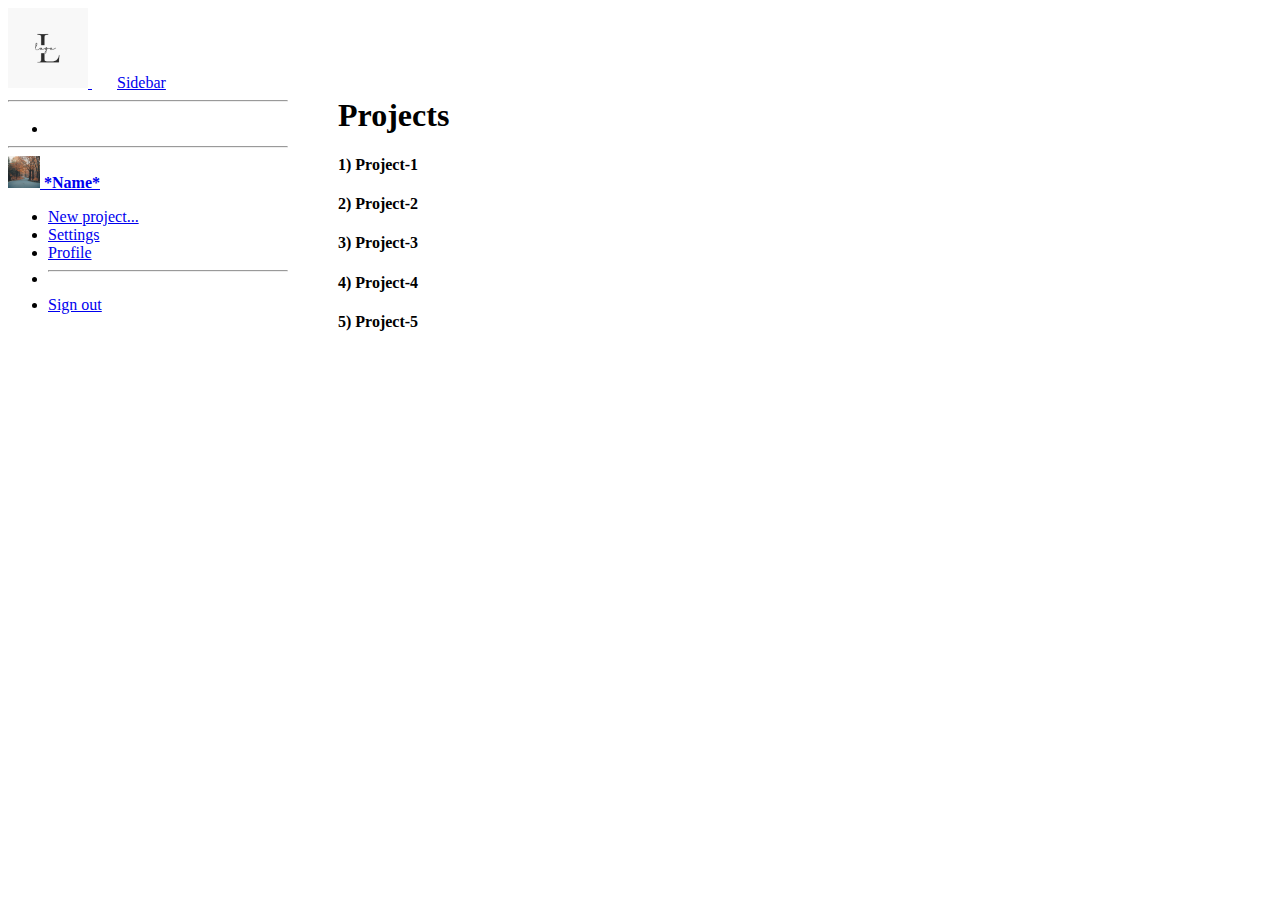
<file: index.html>
<!DOCTYPE html>
<html lang="en" dir="ltr">

<head>
  <!-- Bootstrap -->
  <link href="https://cdn.jsdelivr.net/npm/bootstrap@5.1.3/dist/css/bootstrap.min.css" rel="stylesheet" integrity="sha384-1BmE4kWBq78iYhFldvKuhfTAU6auU8tT94WrHftjDbrCEXSU1oBoqyl2QvZ6jIW3" crossorigin="anonymous">
  <script src="https://cdn.jsdelivr.net/npm/bootstrap@5.1.3/dist/js/bootstrap.bundle.min.js" integrity="sha384-ka7Sk0Gln4gmtz2MlQnikT1wXgYsOg+OMhuP+IlRH9sENBO0LRn5q+8nbTov4+1p" crossorigin="anonymous"></script>
  <!-- CSS -->
  <link rel="stylesheet" href="css/sidebar.css">
  <meta charset="utf-8">
  <title>website</title>
</head>

<body>
  <main>
    <div class="d-flex flex-column flex-shrink-0 p-3 text-white bg-dark" style="width: 280px;">
      <a href="#" class="d-flex align-items-center mb-3 mb-md-0 me-md-auto text-white text-decoration-none">
        <img src="images/logo.png" alt="logo" class="clogo">
        <span class="fs-4 sb">Sidebar</span>
      </a>
      <hr>
      <ul class="nav nav-pills flex-column">
        <li class="nav-item">
          <a href="#" class="nav-link active" aria-current="page" id="sb-projects">
            <svg class="bi me-2" width="16" height="16">
              <use xlink:href="#projects" />
            </svg>
            Projects
          </a>
        </li>
      </ul>
      <hr>
      <div class="dropdown">
        <a href="#" class="d-flex align-items-center text-white text-decoration-none dropdown-toggle" id="dropdownUser1" data-bs-toggle="dropdown" aria-expanded="false">
          <img src="images/profile.png" alt="" width="32" height="32" class="rounded-circle me-2">
          <strong>*Name*</strong>
        </a>
        <ul class="dropdown-menu dropdown-menu-dark text-small shadow" aria-labelledby="dropdownUser1">
          <li><a class="dropdown-item" href="#">New project...</a></li>
          <li><a class="dropdown-item" href="#">Settings</a></li>
          <li><a class="dropdown-item" href="#">Profile</a></li>
          <li>
            <hr class="dropdown-divider">
          </li>
          <li><a class="dropdown-item" href="#">Sign out</a></li>
        </ul>
      </div>
    </div>

    <div class="container-fluid">
      <div class="row">
        <header class="d-flex flex-wrap py-3 mb-4border-bottom bg-dark">
          <span class="fs-4 greet">Hello, *person*</span>
          </a>

          <!-- <ul class="nav nav-pills">
          <li class="nav-item"><a href="#" class="nav-link active" aria-current="page">Home</a></li>
          <li class="nav-item"><a href="#" class="nav-link">Features</a></li>
          <li class="nav-item"><a href="#" class="nav-link">Pricing</a></li>
          <li class="nav-item"><a href="#" class="nav-link">FAQs</a></li>
          <li class="nav-item"><a href="#" class="nav-link">About</a></li>
          </ul> -->
        </header>
        <div class="content">
          <h1>Projects</h1>
          <h4>1) Project-1</h4>
          <h4>2) Project-2</h4>
          <h4>3) Project-3</h4>
          <h4>4) Project-4</h4>
          <h4>5) Project-5</h4>
        </div>
      </div>
    </div>

  </main>


</body>

</html>
</file>
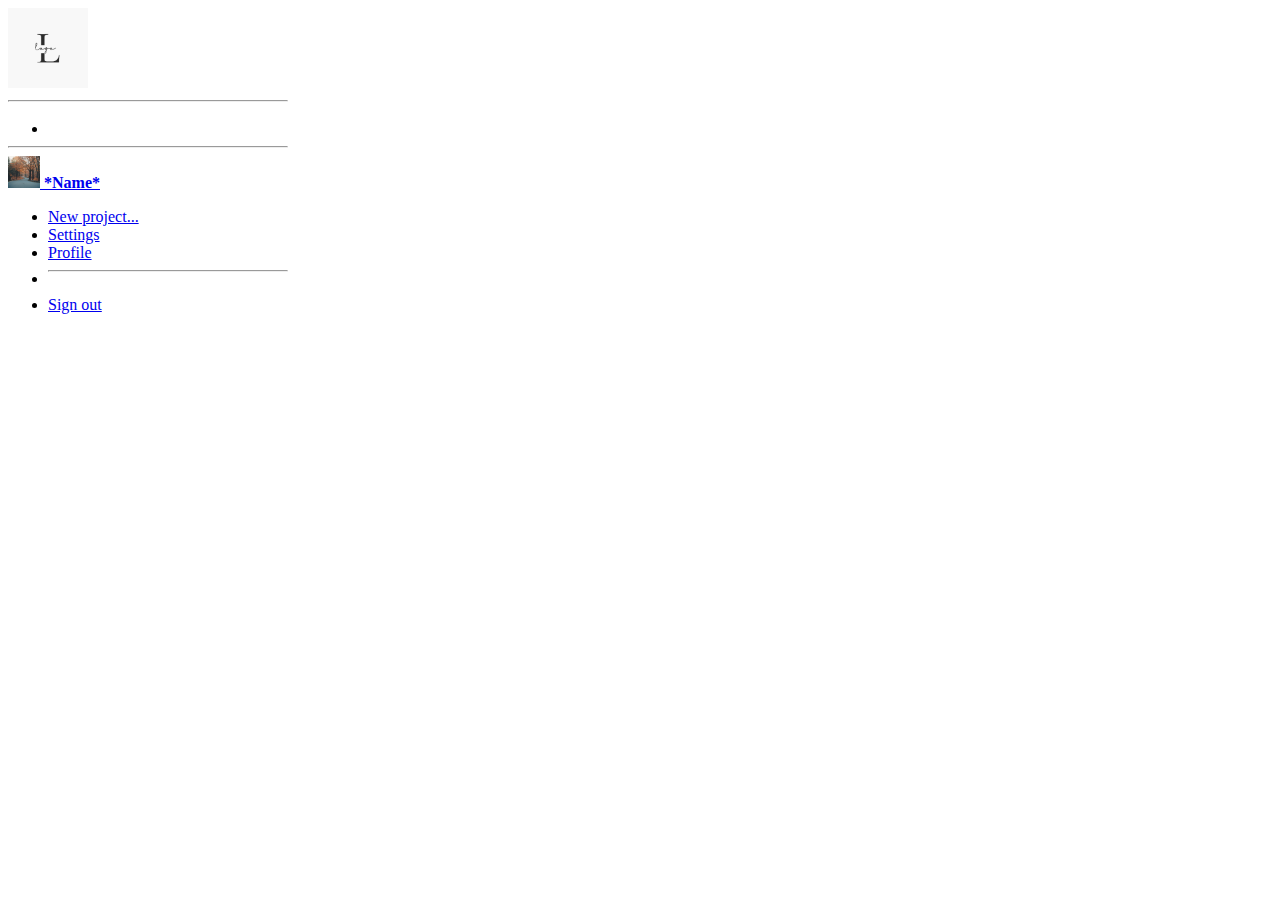
<file: o2.html>
<!DOCTYPE html>
<html lang="en" dir="ltr">

<head>
  <!-- Bootstrap -->
  <link href="https://cdn.jsdelivr.net/npm/bootstrap@5.1.3/dist/css/bootstrap.min.css" rel="stylesheet" integrity="sha384-1BmE4kWBq78iYhFldvKuhfTAU6auU8tT94WrHftjDbrCEXSU1oBoqyl2QvZ6jIW3" crossorigin="anonymous">
  <script src="https://cdn.jsdelivr.net/npm/bootstrap@5.1.3/dist/js/bootstrap.bundle.min.js" integrity="sha384-ka7Sk0Gln4gmtz2MlQnikT1wXgYsOg+OMhuP+IlRH9sENBO0LRn5q+8nbTov4+1p" crossorigin="anonymous"></script>
  <!-- CSS -->
  <link rel="stylesheet" href="css/sidebar.css">
  <meta charset="utf-8">
  <title>website</title>
</head>

<body>
  <main>
    <div class="d-flex flex-column flex-shrink-0 p-3 text-white bg-dark" style="width: 280px;">
      <a href="#" class="d-flex align-items-center mb-3 mb-md-0 me-md-auto text-white text-decoration-none">
        <img src="images/logo.png" alt="logo" class="clogo">
      </a>
      <hr>
      <ul class="nav nav-pills flex-column">
        <li class="nav-item">
          <a href="index.html" class="nav-link" aria-current="page" id="sb-projects">
            <svg class="bi me-2" width="16" height="16">
              <use xlink:href="#option1" />
            </svg>
            Option-1
          </a>
          <a href="#" class="nav-link active" aria-current="page" id="sb-projects">
            <svg class="bi me-2" width="16" height="16">
              <use xlink:href="#option2" />
            </svg>
            Option-2
          </a>
          <!-- <a href="#" class="nav-link" aria-current="page" id="sb-projects">
            <svg class="bi me-2" width="16" height="16">
              <use xlink:href="#option3" />
            </svg>
            Option-3
          </a>
          <a href="#" class="nav-link" aria-current="page" id="sb-projects">
            <svg class="bi me-2" width="16" height="16">
              <use xlink:href="#option4" />
            </svg>
            Option-4
          </a> -->
        </li>
      </ul>
      <hr>
      <div class="dropdown">
        <a href="#" class="d-flex align-items-center text-white text-decoration-none dropdown-toggle" id="dropdownUser1" data-bs-toggle="dropdown" aria-expanded="false">
          <img src="images/profile.png" alt="" width="32" height="32" class="rounded-circle me-2">
          <strong>*Name*</strong>
        </a>
        <ul class="dropdown-menu dropdown-menu-dark text-small shadow" aria-labelledby="dropdownUser1">
          <li><a class="dropdown-item" href="#">New project...</a></li>
          <li><a class="dropdown-item" href="#">Settings</a></li>
          <li><a class="dropdown-item" href="#">Profile</a></li>
          <li>
            <hr class="dropdown-divider">
          </li>
          <li><a class="dropdown-item" href="#">Sign out</a></li>
        </ul>
      </div>
    </div>

    <div class="container-fluid">
      <div class="row">
        <header class="d-flex flex-wrap py-3 mb-4border-bottom bg-dark">
          <span class="fs-4 greet">Dashboard</span>

          <!-- <ul class="nav nav-pills">
          <li class="nav-item"><a href="#" class="nav-link active" aria-current="page">Home</a></li>
          <li class="nav-item"><a href="#" class="nav-link">Features</a></li>
          <li class="nav-item"><a href="#" class="nav-link">Pricing</a></li>
          <li class="nav-item"><a href="#" class="nav-link">FAQs</a></li>
          <li class="nav-item"><a href="#" class="nav-link">About</a></li>
          </ul> -->
        </header>
        <div class="content">
        </div>
      </div>
    </div>

  </main>


</body>

</html>
</file>
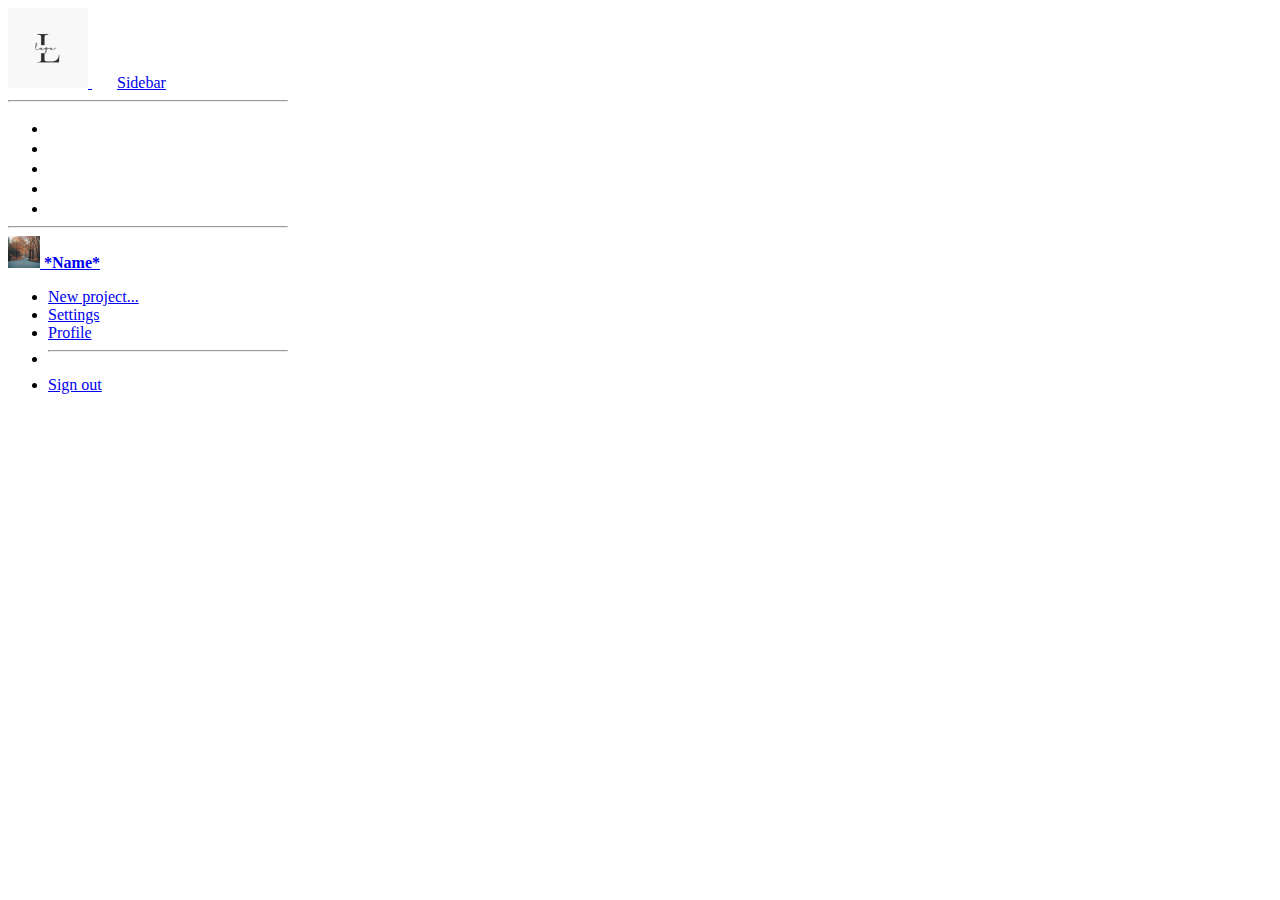
<file: sidebar.html>
<!DOCTYPE html>
<html lang="en" dir="ltr">

<head>
  <!-- Bootstrap -->
  <link href="https://cdn.jsdelivr.net/npm/bootstrap@5.1.3/dist/css/bootstrap.min.css" rel="stylesheet" integrity="sha384-1BmE4kWBq78iYhFldvKuhfTAU6auU8tT94WrHftjDbrCEXSU1oBoqyl2QvZ6jIW3" crossorigin="anonymous">
  <script src="https://cdn.jsdelivr.net/npm/bootstrap@5.1.3/dist/js/bootstrap.bundle.min.js" integrity="sha384-ka7Sk0Gln4gmtz2MlQnikT1wXgYsOg+OMhuP+IlRH9sENBO0LRn5q+8nbTov4+1p" crossorigin="anonymous"></script>
  <!-- CSS -->
  <link rel="stylesheet" href="css/sidebar.css">
  <meta charset="utf-8">
  <title>website</title>
</head>

<body>
  <main>
    <div class="d-flex flex-column flex-shrink-0 p-3 text-white bg-dark" style="width: 280px;">
      <a href="#" class="d-flex align-items-center mb-3 mb-md-0 me-md-auto text-white text-decoration-none">
          <img src="images/logo.png" alt="logo" class="clogo">
        <span class="fs-4 sb">Sidebar</span>
      </a>
      <hr>
      <ul class="nav nav-pills flex-column">
        <li class="nav-item">
          <a href="#" class="nav-link active" aria-current="page">
            <svg class="bi me-2" width="16" height="16">
              <use xlink:href="#home" />
            </svg>
            Home
          </a>
        </li>
        <li>
          <a href="#" class="nav-link text-white">
            <svg class="bi me-2" width="16" height="16">
              <use xlink:href="#speedometer2" />
            </svg>
            Dashboard
          </a>
        </li>
        <li>
          <a href="#" class="nav-link text-white">
            <svg class="bi me-2" width="16" height="16">
              <use xlink:href="#table" />
            </svg>
            Orders
          </a>
        </li>
        <li>
          <a href="#" class="nav-link text-white">
            <svg class="bi me-2" width="16" height="16">
              <use xlink:href="#grid" />
            </svg>
            Products
          </a>
        </li>
        <li>
          <a href="#" class="nav-link text-white">
            <svg class="bi me-2" width="16" height="16">
              <use xlink:href="#people-circle" />
            </svg>
            Customers
          </a>
        </li>
      </ul>
      <hr>
      <div class="dropdown">
        <a href="#" class="d-flex align-items-center text-white text-decoration-none dropdown-toggle" id="dropdownUser1" data-bs-toggle="dropdown" aria-expanded="false">
          <img src="images/profile.png" alt="" width="32" height="32" class="rounded-circle me-2">
          <strong>*Name*</strong>
        </a>
        <ul class="dropdown-menu dropdown-menu-dark text-small shadow" aria-labelledby="dropdownUser1">
          <li><a class="dropdown-item" href="#">New project...</a></li>
          <li><a class="dropdown-item" href="#">Settings</a></li>
          <li><a class="dropdown-item" href="#">Profile</a></li>
          <li>
            <hr class="dropdown-divider">
          </li>
          <li><a class="dropdown-item" href="#">Sign out</a></li>
        </ul>
      </div>
    </div>
  </main>

</body>

</html>
</file>
<file: css/sidebar.css>
body {
  min-height: 100vh;
  min-height: -webkit-fill-available;
}

html {
  height: -webkit-fill-available;
}

main {
  display: flex;
  flex-wrap: nowrap;
  height: 100vh;
  height: -webkit-fill-available;
  max-height: 100vh;
  overflow-x: auto;
  overflow-y: hidden;
}
.container-fluid{
  padding: 0;
}

.clogo{
  height: 80px;
  width: 80px;
  align-content: center;
  margin: auto;
}
.sb{
  padding-left: 25px;
}

.nav-link{
  color: white;
}

.nav-pills{
  margin-bottom: auto;
}

.greet{
  color: white;
  padding: 2px;
  align-content: center;
  margin: auto;
}

.content{
  padding: 50px 0 0 50px;
}
</file>
